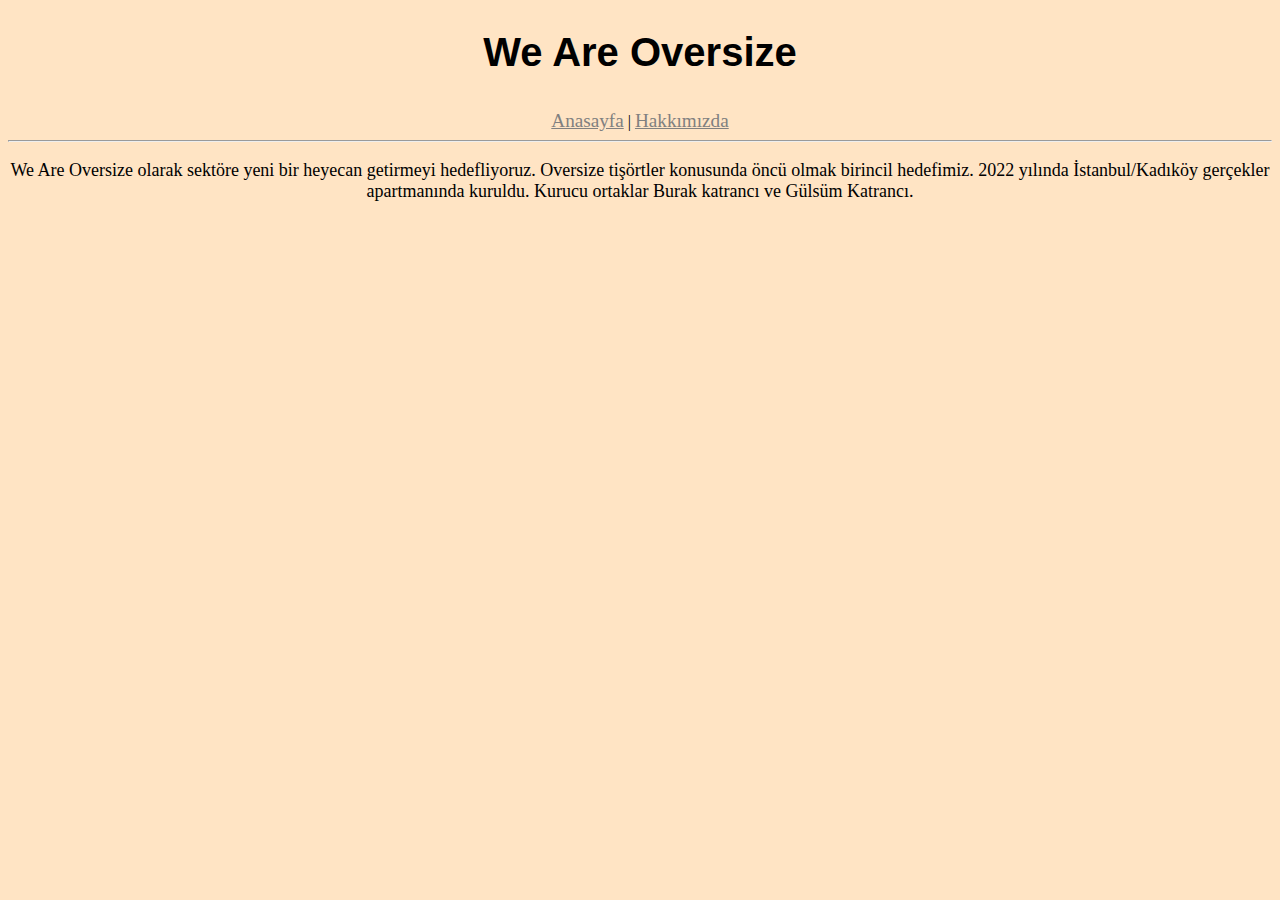
<file: Hakkımda.html>
<!DOCTYPE html>
<html lang="tr">
<head>
    <meta charset="UTF-8">
    <meta http-equiv="X-UA-Compatible" content="IE=edge">
    <meta name="viewport" content="width=device-width, initial-scale=1.0">
    <title>WeAreOversize</title>

    <link rel="stylesheet" href="style.css">
</head>
<body>
    <div>
        <nav>
            <center>
            <h1>We Are Oversize</h1>
        <a href="index.html">Anasayfa</a> |
        <a href="Hakkımda.html">Hakkımızda</a>
        <hr>
        <p>We Are Oversize olarak sektöre yeni bir heyecan getirmeyi hedefliyoruz. Oversize tişörtler konusunda öncü olmak birincil hedefimiz. 2022 yılında İstanbul/Kadıköy gerçekler apartmanında kuruldu. Kurucu ortaklar Burak katrancı ve Gülsüm Katrancı. </p>
            </center>
        </nav>
    </div>
</body>
</html>
</file>
<file: style.css>
body{
   background-color: bisque;

}

h1{
    border-style: hidden;
    font-family: Impact, Haettenschweiler, 'Arial Narrow Bold', sans-serif;
    font-size: 40px;
    margin: 20px;
    padding: 10px;
    height: 50px;
}

a{
    color: gray;
    font-family:  Georgia, 'Times New Roman', Times, serif;
    font-size: larger;
}

img{
    border-style:none;
    border-radius: 30px;
    margin: 10px;
    padding: 10px;
    position: sticky;    
    width: 250px;
    height: 250px;
}
p{
    font-family: Georgia, 'Times New Roman', Times, serif;
    font-size: large;
    height: 50px;
    position: sticky;
}

span{
    font-family: Georgia, 'Times New Roman', Times, serif;
    border-style: none;
    position: sticky;
    padding: 20px;
    margin: 20px;
}
</file>
